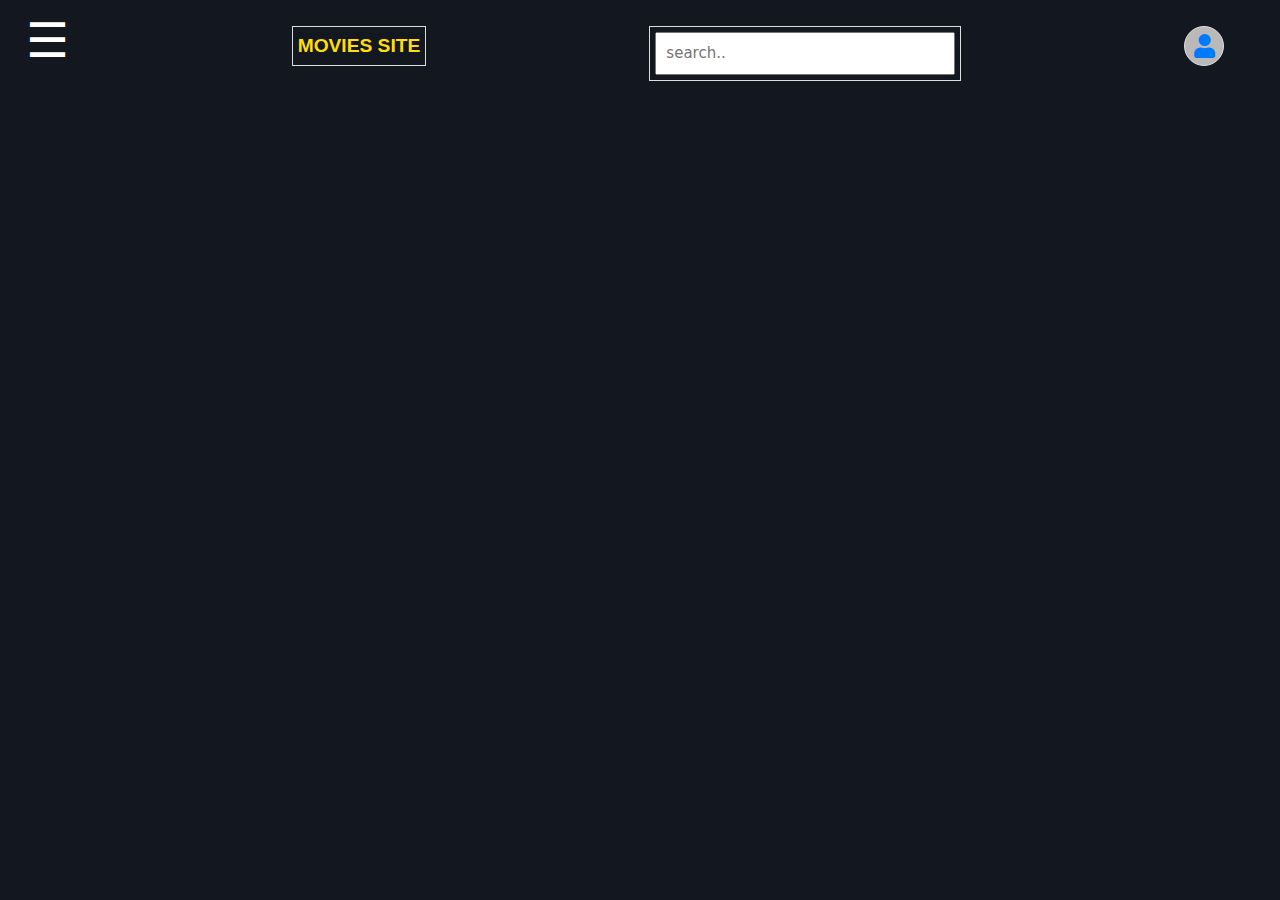
<file: movieapp/index.html>
<!DOCTYPE html>
<html>
<head>
  <title>Movie site</title>
  <link href="style.css" rel="stylesheet" type="text/css" />
  <link rel="stylesheet" href="https://cdnjs.cloudflare.com/ajax/libs/font-awesome/5.15.3/css/all.min.css">
 
 <!--<link href="https://cdn.jsdelivr.net/npm/bootstrap@5.3.0/dist/css/bootstrap.min.css" rel="stylesheet" integrity="sha384-9ndCyUaIbzAi2FUVXJi0CjmCapSmO7SnpJef0486qhLnuZ2cdeRhO02iuK6FUUVM" crossorigin="anonymous">-->
  </head>
<body>
 <div class="topnav">
  <div class="container">
        <input type="checkbox" id="toggle">
        <label  for="toggle">&#9776</label>
       
      <nav>
         <ul>
          <li><a href="index.html?type=normal">home</a></li>
          <li><a href="index.html?type=top_rated">Top rated</a></li>
          
          <li><a href="#">Wishlist</a></li>
          <li><a href="#">Favourite</a></li>
          <li><a href="#">Your reviews</a></li>
          <li class="dropdown">
            <a  href="#">Genre</a>
            <ul class="dropdown-content">
              <li><a href="index.html?type=genre_specific&genre_id=28&name=Action">Action</a></li>
              <li><a href="index.html?type=genre_specific&genre_id=12&name=Adventure">Adventure</a></li>
              <li><a href="index.html?type=genre_specific&genre_id=16&name=Animation">Animation</a></li>
              <li><a href="index.html?type=genre_specific&genre_id=35&name=Comedy">Comedy</a></li>
              <li><a href="index.html?type=genre_specific&genre_id=80&name=Crime">Crime</a></li>
              <li><a href="index.html?type=genre_specific&genre_id=99&name=Documentory">Documentory</a></li>
              <li><a href="index.html?type=genre_specific&genre_id=18&name=Drame">Drama</a></li>
              <li><a href="index.html?type=genre_specific&genre_id=14&name=Fantasy">Fantasy</a></li>
              <li><a href="index.html?type=genre_specific&genre_id=10751&name=Family">Family</a></li>
              <li><a href="index.html?type=genre_specific&genre_id=36&name=History">History</a></li>
              <li><a href="index.html?type=genre_specific&genre_id=27&name=Horror">Horror</a></li>
              <li><a href="index.html?type=genre_specific&genre_id=10402&name=Music">Music</a></li>
              <li><a href="index.html?type=genre_specific&genre_id=9648&name=Mystery">Mystery</a></li>
              <li><a href="index.html?type=genre_specific&genre_id=10749&name=Romance">Romance</a></li>
              <li><a href="index.html?type=genre_specific&genre_id=878&name=Science Fiction">Science Fiction</a></li>
              <li><a href="index.html?type=genre_specific&genre_id=53&name=Thriller">Thriller</a></li>
              <li><a href="index.html?type=genre_specific&genre_id=10752&name=War">War</a></li>
             
            </ul>
          </li>
         
        </ul>
      
    </nav>
  </div>
   <a class="home" href="index.html?type=normal">Movies Site</a>
   
   <div class="search-container">
     <form role="search" id="form">
       <input type="search" id="query" name="q" placeholder="search..">
     </form>
   </div>
   <div class="login-symbol">
    <i class="fas fa-user"></i>
    <ul class="dropdown-content2">
      <li><a href="#" onclick="login()" >Login</a></li>
      <li><a href="#" onclick="logout()">Logout</a></li>
      <script>
        function login(){
          let currentURL = window.location.href;
          const url=new URL(location.href);
        /*this line of code uses the URL object to parse the current URL, we can not parse from currentURL
           .It allows you to manipulate and extract specific components of the URL, 
           such as the hostname, pathname, search parameters, and more.*/
          const type=url.searchParams.get("type");
          if(!type){
            currentURL=`${currentURL}?type=normal`;
          }
            const loginURL = `https://website-authentication-server.onrender.com/login?redirect=${encodeURIComponent(currentURL)}`;
             window.location.href = loginURL;
            /* In this URL, the ? in the currentURL would be interpreted as the start of the
             query parameters for loginURL,
            which is not what you want. To avoid this issue, you should use encodeURIComponent 
            is used to encode a URI component by replacing certain characters
             with their corresponding percent-encoded values.*/
        }
        
        
        // Function to handle the logout process
        function logout() {
         // Clear the user information from localStorage
          localStorage.removeItem("userEmail");
          localStorage.removeItem("userName");
          let currentURL = window.location.href;
          const url=new URL(location.href);
          const type=url.searchParams.get("type");
          if(!type){
            currentURL=`${currentURL}?type=normal`;
          }
            const logoutURL = `https://website-authentication-server.onrender.com/logout?redirect=${encodeURIComponent(currentURL)}`;
             window.location.href = logoutURL;

        }
        
      </script>
    </ul>
   </div>
  
 </div>
  
<section id="section">
   <!-- <div class="row">
    <div class="column">
      <div class="card">
        <center><img src="image.jpg" class="thumbnail" id="image"></center>
       <h3 id="title">Movie Title</h3>
      </div>
    </div>
  </div>-->
</section>
    <script src="script.js"></script>
</body>

</html>
</file>
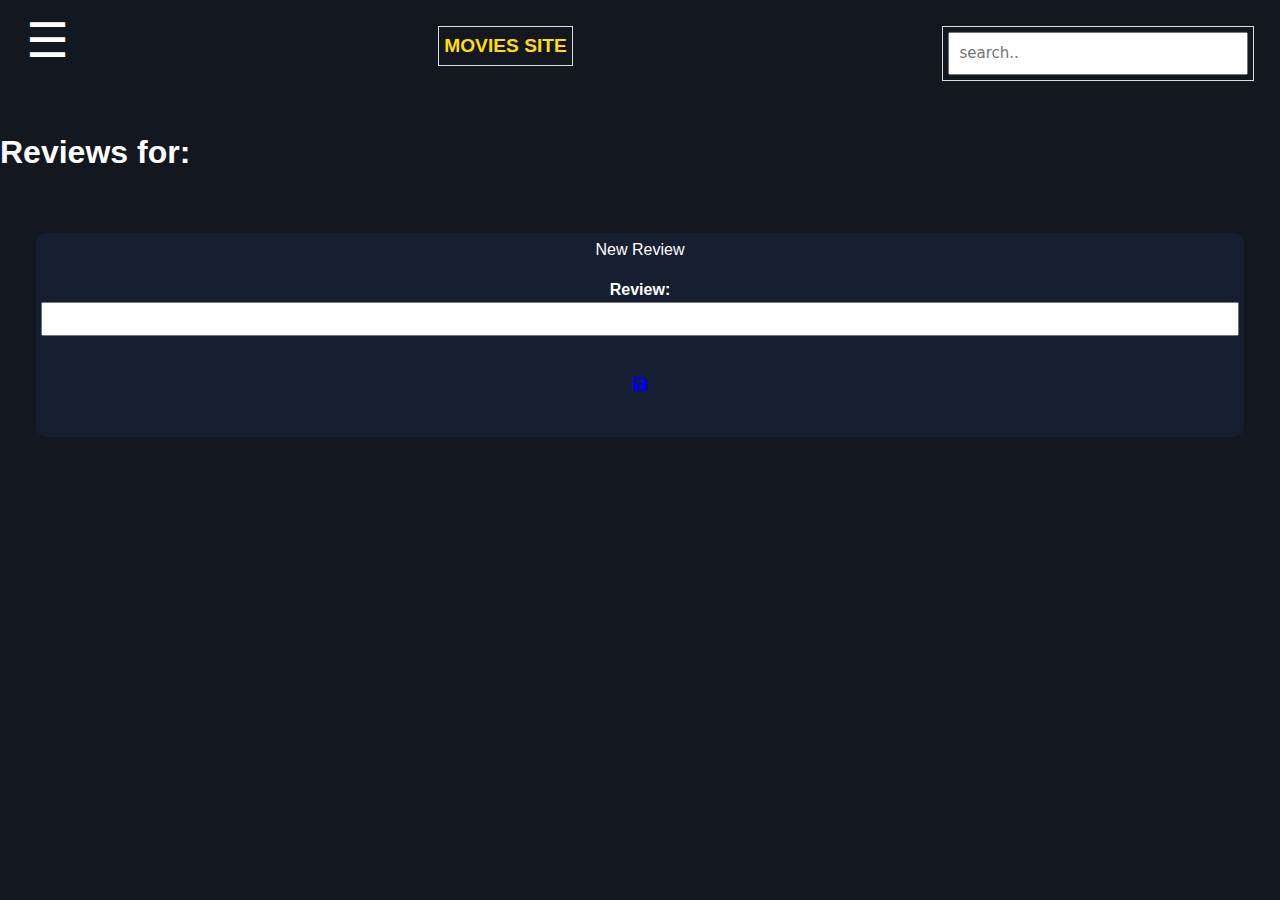
<file: movieapp/movie.html>
<!DOCTYPE html>
<html>

<head>
 
  <title>Movie site</title>
  <link href="movie.css" rel="stylesheet" type="text/css" />
   <link rel="stylesheet" href="https://cdnjs.cloudflare.com/ajax/libs/font-awesome/5.15.3/css/all.min.css" />
</head>

<body>
  <div class="topnav">
    <div class="container">
          <input type="checkbox" id="toggle">
          <label  for="toggle">&#9776</label>
         
        <nav>
           <ul>
            <li><a href="index.html?type=normal">home</a></li>
            <li><a href="index.html?type=top_rated">Top rated</a></li>
            
            <li><a href="#">Wishlist</a></li>
            <li><a href="#">Favourite</a></li>
            <li><a href="#">Your reviews</a></li>
            <li class="dropdown">
              <a  href="#">Genre</a>
              <ul class="dropdown-content">
                <li><a href="index.html?type=genre_specific&genre_id=28&name=Action">Action</a></li>
                <li><a href="index.html?type=genre_specific&genre_id=12&name=Adventure">Adventure</a></li>
                <li><a href="index.html?type=genre_specific&genre_id=16&name=Animation">Animation</a></li>
                <li><a href="index.html?type=genre_specific&genre_id=35&name=Comedy">Comedy</a></li>
                <li><a href="index.html?type=genre_specific&genre_id=80&name=Crime">Crime</a></li>
                <li><a href="index.html?type=genre_specific&genre_id=99&name=Documentory">Documentory</a></li>
                <li><a href="index.html?type=genre_specific&genre_id=18&name=Drame">Drama</a></li>
                <li><a href="index.html?type=genre_specific&genre_id=14&name=Fantasy">Fantasy</a></li>
                <li><a href="index.html?type=genre_specific&genre_id=10751&name=Family">Family</a></li>
                <li><a href="index.html?type=genre_specific&genre_id=36&name=History">History</a></li>
                <li><a href="index.html?type=genre_specific&genre_id=27&name=Horror">Horror</a></li>
                <li><a href="index.html?type=genre_specific&genre_id=10402&name=Music">Music</a></li>
                <li><a href="index.html?type=genre_specific&genre_id=9648&name=Mystery">Mystery</a></li>
                <li><a href="index.html?type=genre_specific&genre_id=10749&name=Romance">Romance</a></li>
                <li><a href="index.html?type=genre_specific&genre_id=878&name=Science Fiction">Science Fiction</a></li>
                <li><a href="index.html?type=genre_specific&genre_id=53&name=Thriller">Thriller</a></li>
                <li><a href="index.html?type=genre_specific&genre_id=10752&name=War">War</a></li>
                <!-- Add more genre options here -->
              </ul>
            </li>
           
          </ul>
        
      </nav>
    </div>
     <a class="home" href="index.html?type=normal">Movies Site</a>
     
     <div class="search-container">
       <form role="search" id="form">
         <input type="search" id="query" name="q" placeholder="search..">
       </form>
     </div>
    
   </div>
  <h1>Reviews for:</h1>
  <h3 id="title">Movie Title</h3>
<section id="section">
   
</section>
    <script src="movie.js"></script>
</body>

</html>
</file>
<file: movieapp/style.css>
/* CSS Reset */
html,
body,
ul,
ol {
  margin: 0;
  padding: 0;
}
body {
  line-height: 1.5;
}
ul,
ol {
  list-style: none;
}
*{
  box-sizing: border-box;
}
body{background-color: #131720;
    font-family:sans-serif;
    color:white}

.topnav{
  z-index: 1;
  display:flex;
justify-content: space-between;
  overflow: hidden;
  background-color: #131720;
  padding:2%;
}
.login-symbol {
  margin-right: 30px;
  padding: 10px;
  display: flex;
  flex-direction: column;
  justify-content: center;
  border: 1px solid #ddd;
  width: 40px;
  height: 40px;
 align-items: center;
  border-radius: 50%;
  font-size: 24px;
  color: #007bff; 
  background-color: #bbb8b8;/* You can change the color to match your design */
}
.dropdown-content2 {
 display: none;
  position: absolute;
  z-index: 3;
  margin-top: 90px;
  padding-top: 5px;
  padding-right: 20px;
  padding-left: 20px;
  box-shadow:2px 5px 5px #000;
  overflow:hidden;
  transition: .5s ease;
  align-items: center;
  font-size:  20px;
}
.dropdown-content2:hover{
  display: flex;
  flex-direction: column;
  justify-content: center;
}
.dropdown-content2 a:hover{
  background-color: #0c0c0c;
  color:#fff;
  border-radius: 5px solid #fff;
}
.login-symbol:hover .dropdown-content2{
  display: flex;
  flex-direction: column;
  justify-content: center;
}
.search-container{
  padding: 5px;
  border: 1px solid #ddd;
}

input[type=checkbox]{
  display: none;
}
.container label{
  font-size: 3em;
  height: 100%;
  width:70px;
  line-height: 30px;
  text-align: center;
  cursor:pointer;
  transition: .3s ease;
}
.container label:hover{
  color:#000;
  background:  #737171;
  
}
.container nav{
  position:absolute;
  top:60px;
  height: 300px;
  bottom:0;
  width:0;
 /* background: rgba(0,0, 0, .1);*/
  box-shadow:2px 5px 5px #000;
  overflow:hidden;
  transition: .5s ease;
}
.container nav ul li a{
  display:flex;
  width: 100%;
  align-items:center;
  font-size:1.2em;
  font-family: arial;
  color: #fff;
  text-decoration: none;
  text-transform: capitalize;
  padding: 10px 30px;
  height:50px ;
  transition: .5s ease;
}
.container nav ul li a:hover {
  background-color: #0c0c0c;
  color:#fff;
  border-radius: 5px solid #fff;
  
}
.container label:hover ~ nav{
width:400px;
}
.container nav:hover{
  width:400px;
}

/* Initially hide the .dropdown-content */
.dropdown-content {
  display: none;
}

/* Show the .dropdown-content when hovering over .dropdown */
.dropdown:hover .dropdown-content {
  display: block;
  margin-left: 200px;
  background-color: #000;
}
.dropdown-content li:hover{
  background-color: #e6dddd;
}

/* Add styles for the .nav element */



.home{
  
    color: rgb(255, 222, 8);
    padding: 10px;
    border: 1px solid #ddd;
      height: 3%;
      position: relative;
      z-index: 1;
      float:left;
      display:block;
     font-family:'Franklin Gothic Medium', 'Arial Narrow', Arial, sans-serif;
      text-align: center;
      padding: 5px 5px;
      text-decoration: none;
      font-size:1.2rem;
      text-transform: uppercase;
      font-weight: bold;
      
}


.title{
  font-size: 15px;
  color:white;
}

form{
  background-color: #151f30;
  width:300px;
  height:43px;
  border-radius: 11px;
  display:flex;
  align-items:center;
}
input{
  font: 15px system-ui;
  color: black;
  height: 100%;
  width:100%;
  padding: 6px 9px;
}
.thumbnail{
  height:350px;
  width:300px;
  border-radius:10px;
}
#section{
   display: flex;
   flex-wrap: wrap;
 
  float: left;

  padding: 2% 2%;
}

.card{
  flex:15%;
  border-radius:10px;
  padding:5px 5px;
  
  margin: 10px;
  align-items: center;
  text-align:center;
  background-color: #151f30;
}
.rating-circle {
  width: 40px;
  height: 40px;
  border-radius: 50%;
  border-width: 2px;
  border-color: #131720;
  border-style: solid;
  background-color: rgb(255, 222, 8); /* Set the color for the filled circle */
  display: flex;
  justify-content: center;
  align-items: center;
  color: rgb(0, 0, 0);
  font-weight: bold;
  font-size: 16px;
}
#review_link{
  align-items: center;
  margin-left: 31.5%;
}
.rate{
  display: flex;
  
}


i{
  margin: 2% 2%;
}

.rev{
  margin:2% 2%;
}
</file>
<file: movieapp/movie.css>
/* CSS Reset */
html,
body,
ul,
ol {
  margin: 0;
  padding: 0;
}
body {
  line-height: 1.5;
}
ul,
ol {
  list-style: none;
}
*{
  box-sizing: border-box;
}
body{background-color: #131720;
    font-family:sans-serif;
    color:white}

.topnav{
  z-index: 1;
  display:flex;
justify-content: space-between;
  overflow: hidden;
  background-color: #131720;
  padding:2%;
}
.login-symbol {
  margin-right: 30px;
  padding: 10px;
  display: flex;
  flex-direction: column;
  justify-content: center;
  border: 1px solid #ddd;
  width: 40px;
  height: 40px;
 align-items: center;
  border-radius: 50%;
  font-size: 24px;
  color: #007bff; 
  background-color: #bbb8b8;/* You can change the color to match your design */
}
.dropdown-content2 {
 display: none;
  position: absolute;
  z-index: 3;
  margin-top: 90px;
  padding-top: 5px;
  padding-right: 20px;
  padding-left: 20px;
  box-shadow:2px 5px 5px #000;
  overflow:hidden;
  transition: .5s ease;
  align-items: center;
  font-size:  20px;
}
.dropdown-content2:hover{
  display: flex;
  flex-direction: column;
  justify-content: center;
}
.dropdown-content2 a:hover{
  background-color: #0c0c0c;
  color:#fff;
  border-radius: 5px solid #fff;
}
.login-symbol:hover .dropdown-content2{
  display: flex;
  flex-direction: column;
  justify-content: center;
}
.search-container{
  padding: 5px;
  border: 1px solid #ddd;
}

input[type=checkbox]{
  display: none;
}
.container label{
  font-size: 3em;
  height: 100%;
  width:70px;
  line-height: 30px;
  text-align: center;
  cursor:pointer;
  transition: .3s ease;
}
.container label:hover{
  color:#000;
  background:  #737171;
  
}
.container nav{
  position:absolute;
  top:60px;
  height: 300px;
  bottom:0;
  width:0;
 /* background: rgba(0,0, 0, .1);*/
  box-shadow:2px 5px 5px #000;
  overflow:hidden;
  transition: .5s ease;
}
.container nav ul li a{
  display:flex;
  width: 100%;
  align-items:center;
  font-size:1.2em;
  font-family: arial;
  color: #fff;
  text-decoration: none;
  text-transform: capitalize;
  padding: 10px 30px;
  height:50px ;
  transition: .5s ease;
}
.container nav ul li a:hover {
  background-color: #0c0c0c;
  color:#fff;
  border-radius: 5px solid #fff;
  
}
.container label:hover ~ nav{
width:400px;
}
.container nav:hover{
  width:400px;
}

/* Initially hide the .dropdown-content */
.dropdown-content {
  display: none;
}

/* Show the .dropdown-content when hovering over .dropdown */
.dropdown:hover .dropdown-content {
  display: block;
  margin-left: 200px;
  background-color: #000;
}
.dropdown-content li:hover{
  background-color: #e6dddd;
}

/* Add styles for the .nav element */



.home{
  
    color: rgb(255, 222, 8);
    padding: 10px;
    border: 1px solid #ddd;
      height: 3%;
      position: relative;
      z-index: 1;
      float:left;
      display:block;
     font-family:'Franklin Gothic Medium', 'Arial Narrow', Arial, sans-serif;
      text-align: center;
      padding: 5px 5px;
      text-decoration: none;
      font-size:1.2rem;
      text-transform: uppercase;
      font-weight: bold;
      
}


.title{
  font-size: 15px;
  color:white;
}

form{
  background-color: #151f30;
  width:300px;
  height:43px;
  border-radius: 11px;
  display:flex;
  align-items:center;
}
input{
  font: 15px system-ui;
  color: black;
  height: 100%;
  width:100%;
  padding: 6px 9px;
}
.thumbnail{
  height:350px;
  width:300px;
  border-radius:10px;
}
#section{
   display: flex;
   flex-direction: column;
   justify-content: center;
 
 
  /*float: left;*/

  padding: 2% 2%;
}
.card p {
    white-space: normal; /* Allow text to wrap within the paragraph */
    word-wrap: break-word; /* Break long words to prevent overflow */
  }
.card{
  flex:15%;
  border-radius:10px;
  padding:5px 5px;
  
  margin: 10px;
  align-items: center;
  text-align:center;
  background-color: #151f30;
}
.rating-circle {
  width: 40px;
  height: 40px;
  border-radius: 50%;
  border-width: 2px;
  border-color: #131720;
  border-style: solid;
  background-color: rgb(255, 222, 8); /* Set the color for the filled circle */
  display: flex;
  justify-content: center;
  align-items: center;
  color: rgb(0, 0, 0);
  font-weight: bold;
  font-size: 16px;
}
#review_link{
  align-items: center;
  margin-left: 31.5%;
}
.rate{
  display: flex;
  
}


i{
  margin: 2% 2%;
}

.rev{
  margin:2% 2%;
}
</file>
